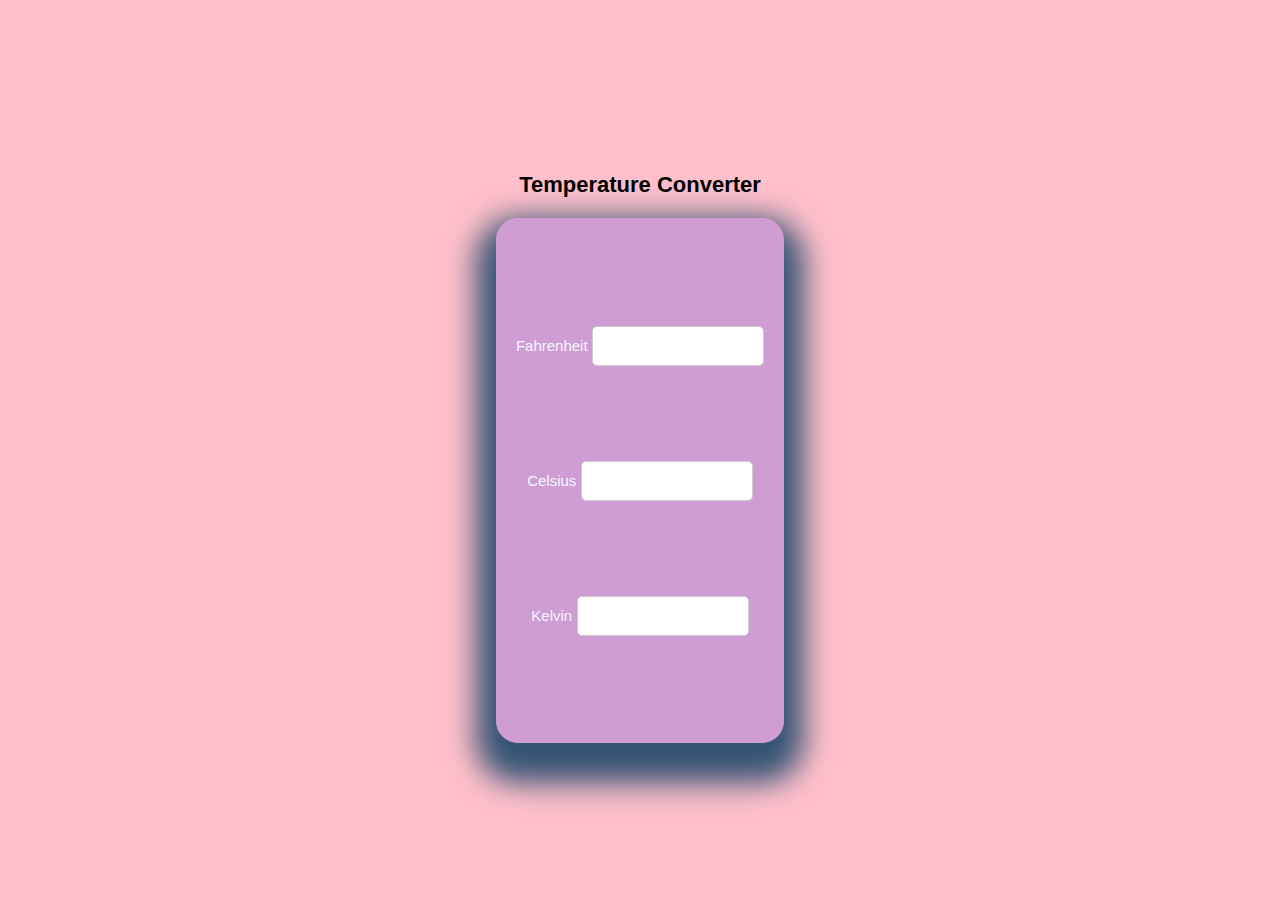
<file: index.html>
<!DOCTYPE html>
<html lang="en">
<head>
    <meta charset="UTF-8">
    <meta name="viewport" content="width=device-width, initial-scale=1.0">
    <link rel="stylesheet" href="temperatureconverter.css">
    <script src="temperatureconverter.js" defer></script>
    <title>Temperature Converter</title>
</head>
<body>
    <div class="container">
        <h1>Temperature Converter</h1>
        <div class="con-row">
            <div class="col">
                <label>Fahrenheit</label>
                <input type="number" id="fahrenheit" oninput="fahrenheitToOthers()">
            </div>
            <div class="col">
                <label>Celsius</label>
                <input type="number" id="celsius" oninput="celsiusToOthers()">
            </div>
            <div class="col">
                <label>Kelvin</label>
                <input type="number" id="kelvin" oninput="kelvinToOthers()">
            </div>
        </div>
    </div>
</body>
</html>
</file>
<file: temperatureconverter.css>
body {
    font-family: Arial, sans-serif;
    background-color: #f4f4f4;
    margin: 0;
    padding: 0;
    display: flex;
    justify-content: center;
    align-items: center;
    height: 100vh;
}

.container {
    width: 100%;
    height: 100vh;
    display: flex;
    flex-direction: column;
    justify-content: center;
    align-items: center;
    background-color :pink;
}

.container h1{
    color: black;
    font-weight: bolder;
    font-size: 22px;
    text-align: center;
    margin-bottom: 20px;
}

.con-row {
    display: flex;
    justify-content: space-around;
    display: flex;
    flex-direction: column;
    justify-content: center;
    border-radius: 22px;
    padding: 60px 20px;
    box-shadow: rgb(53, 83,116) 0px 20px 30px 20px;
    background-color: rgba(0, 0, 255, 0.183);
}

.col {
    flex-basis: 32%;
    width: 100%;
    text-align: center;
    align-items: center;
   line-height: 23px;
}

.col label {
    font-size: 15px;
    font-weight: 500;
    margin-bottom: 10px;
    color: aliceblue;
    line-height: 9;
}

.col input {
    padding: 10px;
    font-size: 16px;
    border: 1px solid #ccc;
    border-radius: 5px;
    width: 150px;
}
</file>
